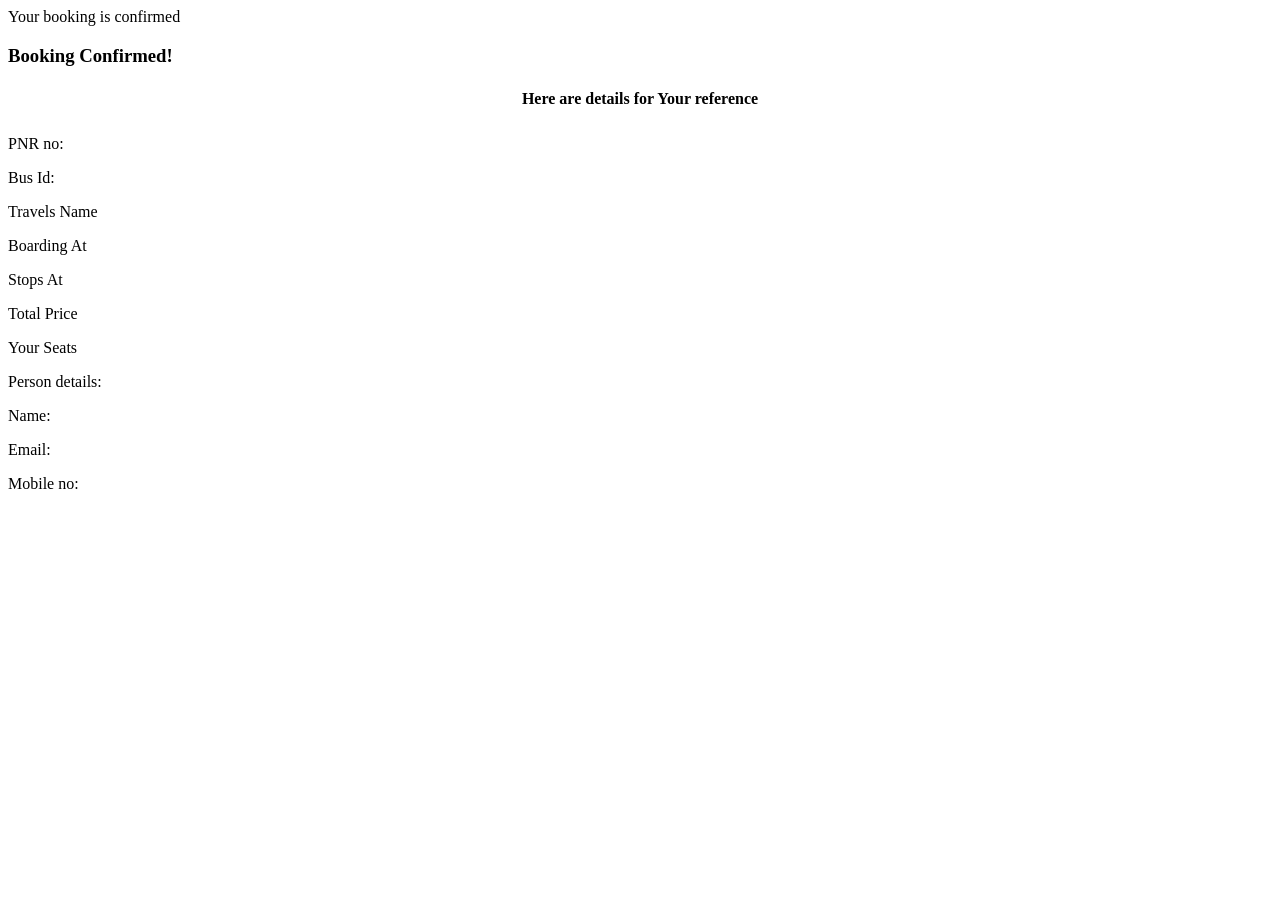
<file: src/main/resources/templates/confirmed.html>
<!DOCTYPE html>
<html lang="en" xmlns:th="http://thymeleaf.org" th:replace="base::layout(~{::section})">
<head>
<meta charset="ISO-8859-1">
<title>Insert title here</title>
</head>
<body>
 <section>
   Your booking is confirmed
   <div class="card">
        <h3 class="header">Booking Confirmed!</h3>
        <div id="busdetails" style="margin:10px auto;">
            <h4 style="text-align: center;margin-top:5px;padding:5px">Here are details for Your reference</h4>
            <div class="ditem">
                <p>PNR no: </p>
                <p id="pnr" th:text="${session.booking.id}"></p>
            </div>
            <div class="ditem">
                <p>Bus Id: </p>
                <p id="tid" th:text="${session.bus.id}"></p>
            </div>
            <div class="ditem">
                <p>Travels Name</p>
                <p id="tname" th:text="${session.bus.travelsName}"></p>
            </div>
            <div class="ditem">
                <p>Boarding At</p>
                <p id="boards" th:text="${session.bus.boards}"></p>
            </div>
            <div class="ditem">
                <p>Stops At</p>
                <p id="stops" th:text="${session.bus.stops}"></p>
            </div>
            <div class="ditem">
                <p>Total Price</p>
                <p id="tprice" th:text="${session.booking.price}"></p>
            </div>
            <div class="ditem">
                <p>Your Seats</p>
                <p id="yseats" th:text="${session.booking.seatnos}"></p>
            </div>
            <div>
                Person details: 
                <div class="ditem">
                    <p>Name: </p>
                    <p id="cname" th:text="${session.loginuser.name}"></p>
                </div>
                <div class="ditem">
                    <p>Email: </p>
                    <p id="email" th:text="${session.loginuser.email}"></p>
                </div>
                <div class="ditem">
                    <p>Mobile no: </p>
                    <p id="mno" th:text="${session.loginuser.mno}"></p>
                </div>
            </div>
        </div>
   
 </section>
</body>
</html>
</file>
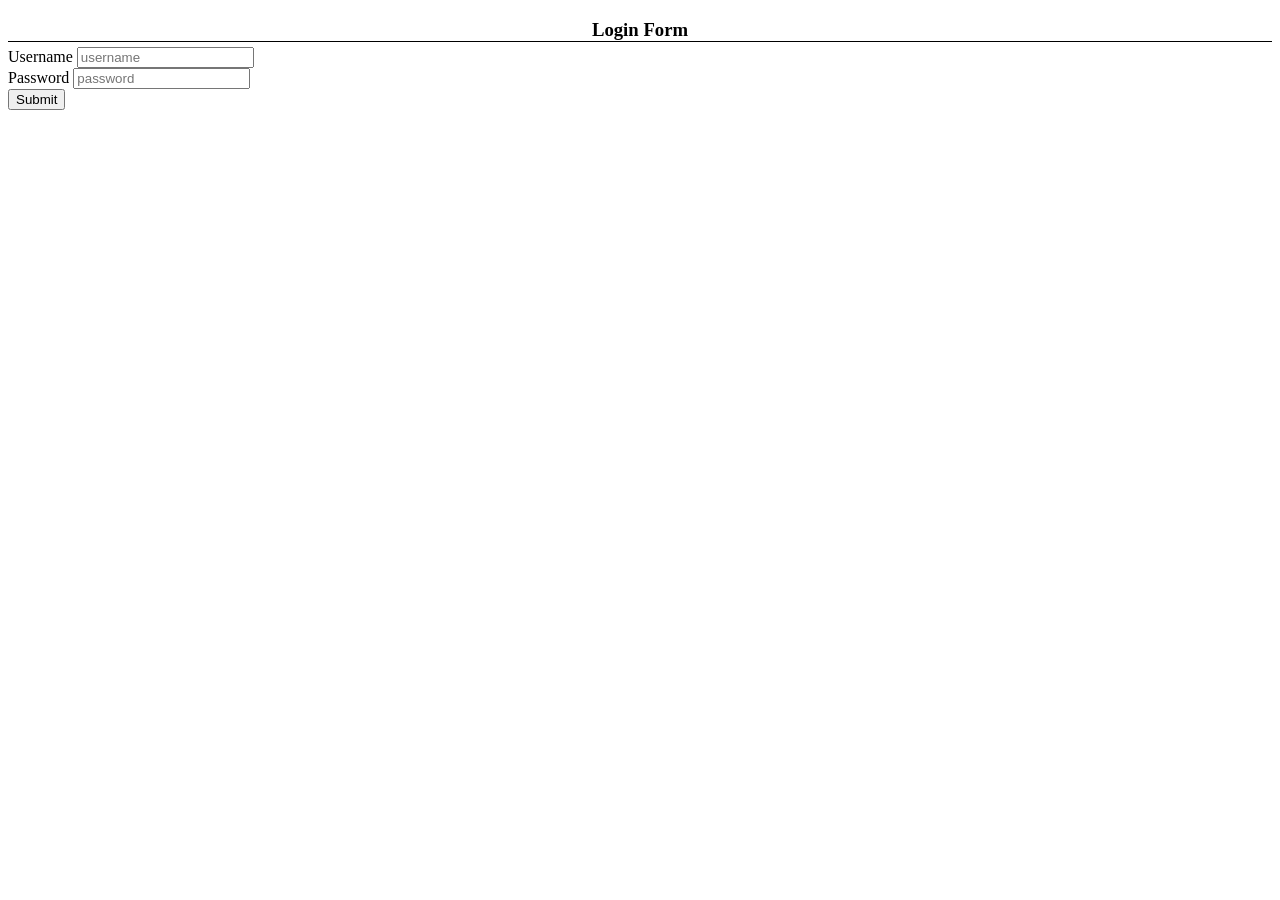
<file: src/main/resources/templates/login.html>
<!DOCTYPE html>
<html lang="en" xmlsn:th="http://www.thymeleaf.org" th:replace="base::layout(~{::section})">
<head>
<meta charset="ISO-8859-1">
<title>Insert title here</title>
</head>
<body>
	<section>
        <div class="regcontainer">
         <p id="error"></p>
		<h3 class="header" style="text-align:center;color:black;border-bottom:1px solid black;margin-bottom:5px;" >Login Form</h3>
		 <form action="validateuser" id="registerform" method="post">
			<div class="form-group">
            <label for="uname">Username</label>
            <input class="setwidth" type="text" name="uname" id="uname" placeholder="username"> 
			</div>
			<div class="form-group">
            <label for="pass">Password</label>
            <input class="setwidth" type="password" name="pass" id="pass" placeholder="password">
			</div>
            <button style="color:black;" class="btn" value="submit">Submit</button>
		</form>
        </div>
	</section>
</body>
</html>
</file>
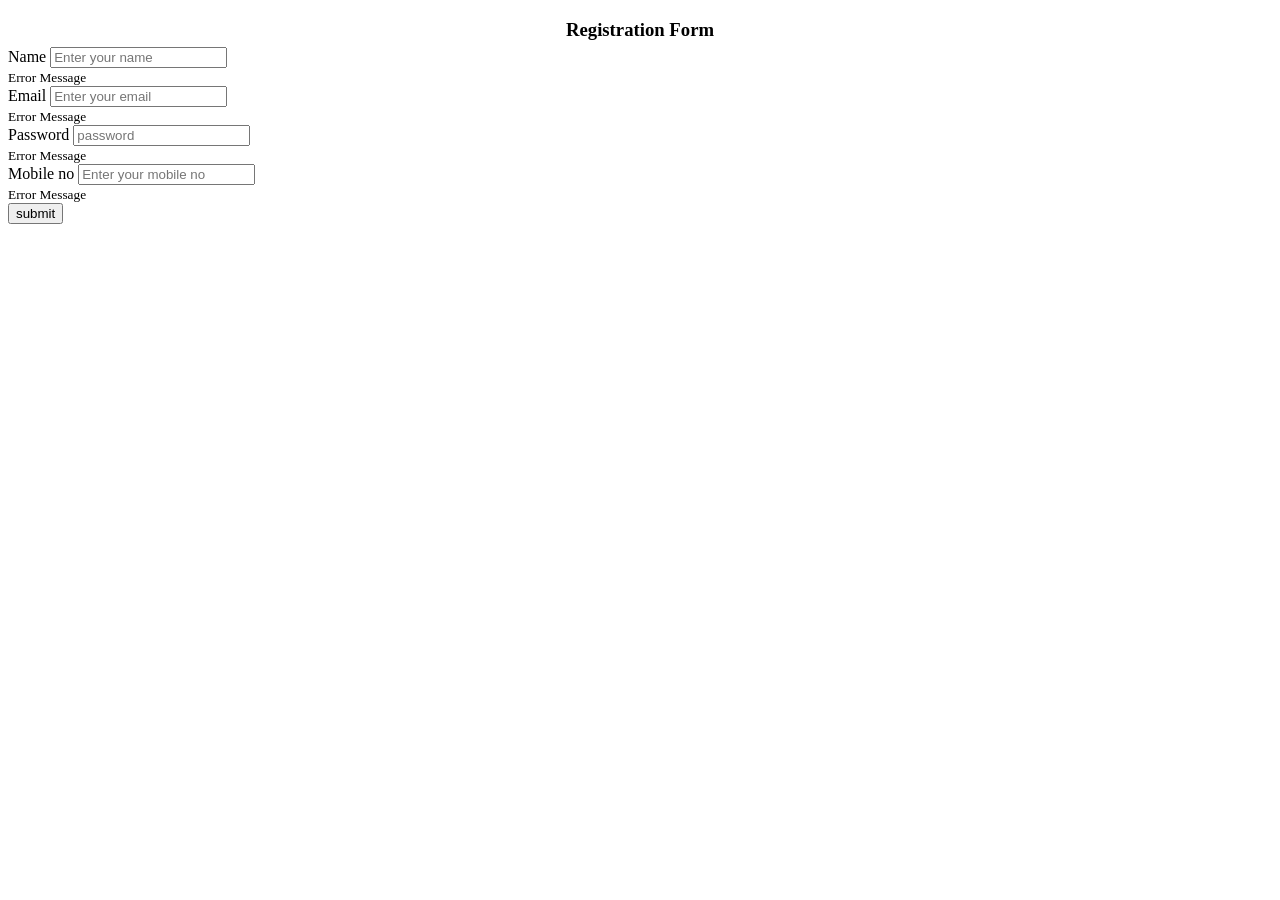
<file: src/main/resources/templates/register.html>
<!DOCTYPE html>
<html lang="en" xmlsn:th="http://www.thymeleaf.org" th:replace="base::layout(~{::section})">
<head>
<meta charset="ISO-8859-1">
<title>Insert title here</title>
</head>
<body>
<section>
<div class="bgcontainer">
	<div class="regcontainer"> 
				<h3 style="text-align:center;color:black;border-bottom:1px solid white;margin-bottom:5px;">Registration Form</h3>
                <form action="#" th:action="@{/saveuser}" th:object="${user}" method="POST" id="registerform" > 
                    <div class="form-field"> 
                      <label for="name">Name</label> 
                      <input type="text" th:field="*{name}" class="setwidth" name="name" id="name" placeholder="Enter your name"></input>
                    <div class="message">
                     <i class="fa fa-check" aria-hidden="true"></i>
                     <i class="fa fa-exclamation" aria-hidden="true"></i>
                      <small>Error Message</small>
                    </div>
                    </div>
                    <div class="form-field"> 
                      <label for="email">Email</label> 
                      <input type="text" th:field="*{email}" class="setwidth" required name='email' id="email" placeholder="Enter your email"></input>
                      <div class="message">
                        <i class="fa fa-check" id='correct' aria-hidden="true"></i>
                        <i class="fa fa-exclamation" aria-hidden="true"></i>
                        <small>Error Message</small>
                      </div>
                    </div>
                    <div class="form-field"> 
                      <label for="password">Password</label> 
                      <input type="text" th:field="*{password}" class="setwidth" required name="password" id="password" placeholder="password">
                      <div class="message">
                     <i class="fa fa-check" aria-hidden="true"></i>
                     <i class="fa fa-exclamation" aria-hidden="true"></i>
                      <small>Error Message</small>
                      </div>
                    </div>
                    <div class="form-field"> 
                      <label for="mno">Mobile no</label> 
                      <input type="text" th:field="*{mno}" class="setwidth" required name="mno" id="mno" placeholder="Enter your mobile no">
                      <div class="message">
                         <i class="fa fa-check" aria-hidden="true"></i>
                         <i class="fa fa-exclamation" aria-hidden="true"></i> 
                         <small>Error Message</small>
                      </div>
                    </div>
                    <input class="btn" type='submit' value="submit" />
            </form>
        </div>
</div>
</section>
</body>
</html>
</file>
